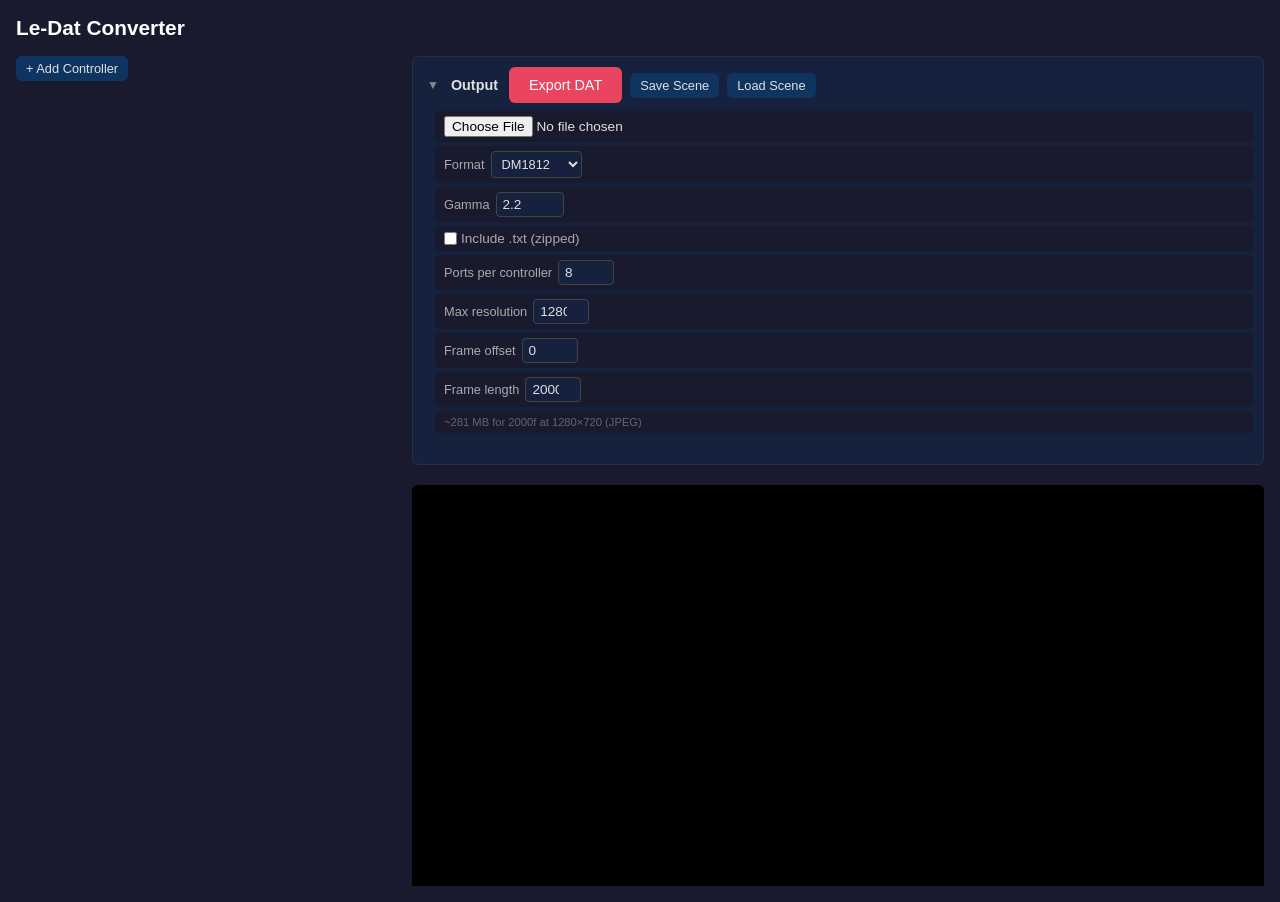
<file: web/index.html>
<!DOCTYPE html>
<html lang="en">
<head>
  <meta charset="UTF-8">
  <meta name="viewport" content="width=device-width, initial-scale=1.0">
  <title>Le-Dat Converter</title>
  <link rel="stylesheet" href="style.css">
</head>
<body>
  <h1>Le-Dat Converter</h1>

  <div class="layout">
    <!-- Right panel (preview + settings) — appears first on narrow screens -->
    <div class="panel-preview">
      <section id="output-section"></section>
      <section class="video-wrap" id="video-wrap">
        <video id="video" muted playsinline></video>
        <canvas id="overlay"></canvas>
      </section>
      <p class="viewport-hint">click and drag to move selected point, double click to select closest point, triple click to open/close toolbar</p>
      <section id="toolbar"></section>
    </div>

    <!-- Left panel (ports) — scrolls independently on wide screens -->
    <div class="panel-ports">
      <div id="ports-list"></div>
      <button id="add-port-btn" class="btn-small">+ Add Controller</button>
    </div>
  </div>

  <script type="module" src="app.js"></script>
</body>
</html>
</file>
<file: web/style.css>
* {
  box-sizing: border-box;
  margin: 0;
  padding: 0;
}

body {
  font-family: -apple-system, BlinkMacSystemFont, "Segoe UI", Roboto, sans-serif;
  background: #1a1a2e;
  color: #e0e0e0;
  padding: 16px;
}

h1 {
  font-size: 1.3rem;
  margin-bottom: 16px;
  color: #fff;
}

/* -- responsive layout -- */

.layout {
  display: flex;
  flex-direction: column;
  height: calc(100vh - 70px);
  gap: 16px;
}

.panel-preview {
  order: 0;
  flex: 1 1 50%;
  overflow-y: auto;
  min-height: 0;
}

.panel-ports {
  order: 1;
  flex: 1 1 50%;
  overflow-y: auto;
  min-height: 0;
}

@media (min-width: 900px) {
  .layout {
    flex-direction: row;
  }

  .panel-ports {
    order: 0;
    flex: 0 0 380px;
  }

  .panel-preview {
    order: 1;
    flex: 1 1 0;
  }
}

section {
  margin-bottom: 20px;
}

label {
  display: inline-block;
  font-size: 0.85rem;
  color: #aaa;
}

/* -- video area -- */

.video-wrap {
  position: relative;
  background: #000;
  border-radius: 6px;
  overflow: hidden;
  line-height: 0;
  cursor: crosshair;
}

.video-wrap video {
  width: 100%;
  display: block;
}

.video-wrap canvas {
  position: absolute;
  top: 0;
  left: 0;
  width: 100%;
  height: 100%;
  pointer-events: none;
}

/* When video is hidden (image mode), overlay becomes the visible element */
.video-wrap canvas.static {
  position: relative;
}

/* -- inputs -- */

input[type="number"] {
  width: 64px;
  padding: 4px 6px;
  border: 1px solid #444;
  border-radius: 4px;
  background: #16213e;
  color: #e0e0e0;
  font-size: 0.85rem;
}

input[type="file"] {
  font-size: 0.85rem;
}

/* -- buttons -- */

button {
  padding: 8px 16px;
  border: none;
  border-radius: 6px;
  font-size: 0.85rem;
  cursor: pointer;
  background: #0f3460;
  color: #e0e0e0;
  transition: background 0.15s;
}

button:hover {
  background: #1a5276;
}

button:disabled {
  opacity: 0.4;
  cursor: not-allowed;
}

.btn-primary {
  background: #e94560;
  color: #fff;
  padding: 10px 20px;
  font-size: 0.9rem;
}

.btn-primary:hover {
  background: #c0392b;
}

.btn-small {
  padding: 5px 10px;
  font-size: 0.8rem;
}

.btn-danger {
  background: #5c1a1a;
  font-size: 0.75rem;
  padding: 3px 8px;
}

.btn-danger:hover {
  background: #8b2020;
}

/* -- controllers -- */

.controller-group {
  margin-bottom: 14px;
}

.controller-header {
  display: flex;
  align-items: center;
  gap: 8px;
  padding: 4px 0;
  margin-bottom: 6px;
  border-bottom: 1px solid #2a2a4a;
}

.controller-actions {
  margin-top: 4px;
  margin-left: 10px;
  margin-bottom: 2px;
}

/* -- ports list -- */

.port {
  background: #16213e;
  border-radius: 6px;
  padding: 10px;
  margin-bottom: 10px;
  border: 1px solid #2a2a4a;
}

.port-header {
  display: flex;
  align-items: center;
  gap: 8px;
  margin-bottom: 8px;
  flex-wrap: wrap;
}

.port-header .port-label {
  font-weight: 600;
  font-size: 0.9rem;
  min-width: 50px;
}

.port-header .color-dot {
  width: 10px;
  height: 10px;
  border-radius: 50%;
  display: inline-block;
  flex-shrink: 0;
}

.btn-toggle {
  background: none;
  padding: 2px 4px;
  font-size: 0.75rem;
  color: #888;
  line-height: 1;
  min-width: 0;
}

.btn-toggle:hover {
  background: none;
  color: #ccc;
}

.line-preview {
  width: 100%;
  height: 12px;
  border-radius: 4px;
  image-rendering: pixelated;
  background: #000;
  margin-top: 4px;
}

.points-list {
  display: flex;
  flex-direction: column;
  gap: 4px;
  margin-left: 12px;
}

.point-row {
  display: flex;
  align-items: center;
  gap: 6px;
  padding: 4px 8px;
  border-radius: 4px;
  cursor: pointer;
  font-size: 0.8rem;
  background: #1a1a2e;
  border: 1px solid transparent;
  transition: border-color 0.15s, background 0.15s;
}

.point-row:hover {
  background: #1e2a4a;
}

.point-row.active {
  border-color: #e94560;
  background: #2a1a2e;
}

.point-row .point-label {
  min-width: 42px;
  color: #888;
}

.point-row .coords {
  color: #ccc;
  font-family: monospace;
  font-size: 0.8rem;
}

.coord-input {
  width: 56px;
  padding: 2px 4px;
  border: 1px solid #444;
  border-radius: 3px;
  background: #16213e;
  color: #e0e0e0;
  font-family: monospace;
  font-size: 0.8rem;
}

.point-actions {
  display: flex;
  gap: 4px;
  margin-top: 6px;
  margin-left: 12px;
}

/* -- per-port preview -- */

.port-preview-section {
  margin-top: 6px;
}

.port-preview-header {
  display: flex;
  align-items: center;
  gap: 6px;
}

.port-preview-status {
  font-size: 0.75rem;
  color: #e94560;
  font-style: italic;
}

.preview-axes-wrapper {
  display: grid;
  grid-template-columns: 30px 1fr;
  grid-template-rows: 16px 1fr;
  margin-top: 4px;
}

.preview-x-axis {
  grid-column: 2;
  grid-row: 1;
  position: relative;
  font-size: 0.65rem;
  color: #888;
}

.preview-x-axis span {
  position: absolute;
  transform: translateX(-50%);
  white-space: nowrap;
}

.preview-y-axis {
  grid-column: 1;
  grid-row: 2;
  position: relative;
  font-size: 0.65rem;
  color: #888;
  text-align: right;
  padding-right: 4px;
}

.preview-y-axis span {
  position: absolute;
  right: 4px;
  transform: translateY(-50%);
  white-space: nowrap;
}

.preview-axes-wrapper .preview-canvas {
  grid-column: 2;
  grid-row: 2;
}

.checkbox-label {
  font-size: 0.85rem;
  color: #aaa;
  display: flex;
  align-items: center;
  gap: 4px;
  cursor: pointer;
}

/* -- in/out point thumbnails -- */

.io-row {
  display: flex;
  align-items: center;
  gap: 6px;
  flex-wrap: wrap;
}

.io-thumbs {
  display: flex;
  gap: 8px;
  margin-top: 4px;
}

.io-thumb-wrap {
  display: flex;
  flex-direction: column;
  align-items: center;
  gap: 2px;
}

.io-thumb {
  border-radius: 4px;
  border: 1px solid #2a2a4a;
  background: #000;
}

.io-thumb-label {
  font-size: 0.65rem;
  color: #888;
  font-family: monospace;
}

/* -- playback controls -- */

.playback-wrap {
  background: #1a1a2e;
  border-radius: 4px;
  padding: 8px 10px;
  margin-top: 8px;
}

.playback-controls {
  display: flex;
  align-items: center;
  gap: 6px;
}

.frame-label {
  font-size: 0.75rem;
  color: #888;
  font-family: monospace;
  margin-left: auto;
}

.seek-bar {
  width: 100%;
  height: 6px;
  margin: 6px 0 0 0;
  -webkit-appearance: none;
  appearance: none;
  background: #16213e;
  border-radius: 3px;
  outline: none;
  cursor: pointer;
}

.seek-bar::-webkit-slider-thumb {
  -webkit-appearance: none;
  width: 12px;
  height: 12px;
  border-radius: 50%;
  background: #e94560;
  cursor: pointer;
}

.seek-bar::-moz-range-thumb {
  width: 12px;
  height: 12px;
  border-radius: 50%;
  background: #e94560;
  border: none;
  cursor: pointer;
}

/* -- progress -- */

.progress-bar {
  width: 100%;
  height: 6px;
  background: #16213e;
  border-radius: 3px;
  overflow: hidden;
  margin-top: 8px;
  display: none;
}

.progress-bar .fill {
  height: 100%;
  width: 0%;
  background: #e94560;
  transition: width 0.1s;
}

#status {
  font-size: 0.8rem;
  color: #888;
  margin-top: 6px;
  min-height: 1.2em;
}

/* -- preview -- */

.preview-label {
  font-size: 0.85rem;
  color: #ccc;
  margin: 12px 0 4px 0;
  display: flex;
  align-items: center;
  gap: 6px;
}

.preview-label:first-child {
  margin-top: 0;
}

.preview-canvas {
  width: 100%;
  border-radius: 6px;
  image-rendering: pixelated;
  background: #000;
}

/* -- transform mode -- */

.edit-mode-select {
  padding: 4px 6px;
  border: 1px solid #444;
  border-radius: 4px;
  background: #16213e;
  color: #e0e0e0;
  font-size: 0.8rem;
  cursor: pointer;
}

.saveload-textarea {
  width: 100%;
  min-height: 80px;
  padding: 6px 8px;
  border: 1px solid #444;
  border-radius: 4px;
  background: #16213e;
  color: #e0e0e0;
  font-family: monospace;
  font-size: 0.8rem;
  resize: vertical;
  margin: 6px 0 0 12px;
  box-sizing: border-box;
}

.transform-actions {
  display: flex;
  gap: 6px;
  margin: 8px 0 4px 12px;
}

/* -- toolbar -- */

#toolbar {
  margin-top: 8px;
}

.toolbar-bar {
  display: flex;
  align-items: center;
  gap: 8px;
  padding: 6px 10px;
  background: #16213e;
  border-radius: 6px 6px 0 0;
  border: 1px solid #2a2a4a;
  border-bottom: none;
}

.toolbar-label {
  font-size: 0.8rem;
  color: #888;
  white-space: nowrap;
}

.toolbar-panel {
  padding: 8px 10px;
  background: #1a1a2e;
  border-radius: 0 0 6px 6px;
  border: 1px solid #2a2a4a;
  border-top: none;
  min-height: 40px;
}

.toolbar-hint {
  font-size: 0.8rem;
  color: #666;
  font-style: italic;
  padding: 4px 0;
}

.port.port-selected {
  border-color: #e94560;
}

/* -- scrollbar styling for panels -- */

.panel-ports::-webkit-scrollbar,
.panel-preview::-webkit-scrollbar {
  width: 6px;
}

.panel-ports::-webkit-scrollbar-thumb,
.panel-preview::-webkit-scrollbar-thumb {
  background: #2a2a4a;
  border-radius: 3px;
}

/* -- viewer toolbar (floating inside viewport) -- */

.viewer-toolbar {
  position: absolute;
  bottom: 8px;
  left: 8px;
  display: flex;
  align-items: center;
  gap: 6px;
  padding: 4px 8px;
  background: rgba(22, 33, 62, 0.85);
  border-radius: 6px;
  border: 1px solid #2a2a4a;
  z-index: 10;
  pointer-events: auto;
}

.viewer-toolbar.hidden {
  display: none;
}

.viewport-hint {
  font-size: 0.7rem;
  color: #666;
  margin: 4px 0 0 0;
  font-style: italic;
}

/* -- viewer fullscreen mode -- */

body.viewer-fullscreen {
  overflow: hidden;
}

body.viewer-fullscreen .video-wrap {
  position: fixed;
  inset: 0;
  z-index: 9999;
  border-radius: 0;
  background: #000;
  /* grid stacks video + canvas in same cell, centered */
  display: grid;
  place-items: center;
}

body.viewer-fullscreen .video-wrap video,
body.viewer-fullscreen .video-wrap canvas {
  grid-area: 1 / 1;
  position: relative;
  width: auto;
  height: auto;
  max-width: 100%;
  max-height: 100%;
}
</file>
